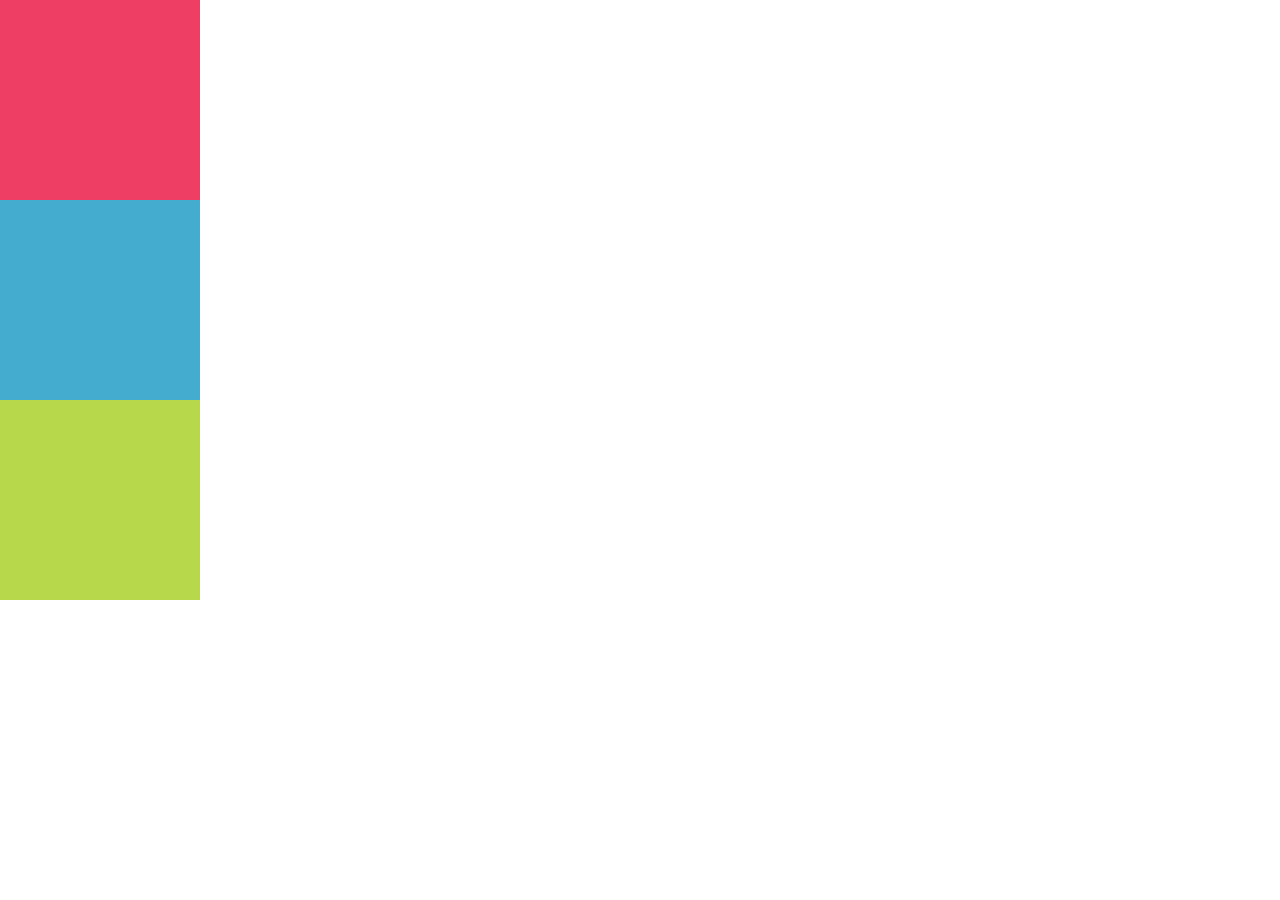
<file: index/index.html>
<!DOCTYPE html>
<html lang="en">
<head>
	<meta charset="UTF-8">
	<title>Position 1</title>
	<link rel="stylesheet" type="text/css" href="../css/main.css">
</head>
<body>	
		<div id="pink"></div>
		<div id="blue"></div>
		<div id="green"></div>
		
	</div>
</body>
</html>
</file>
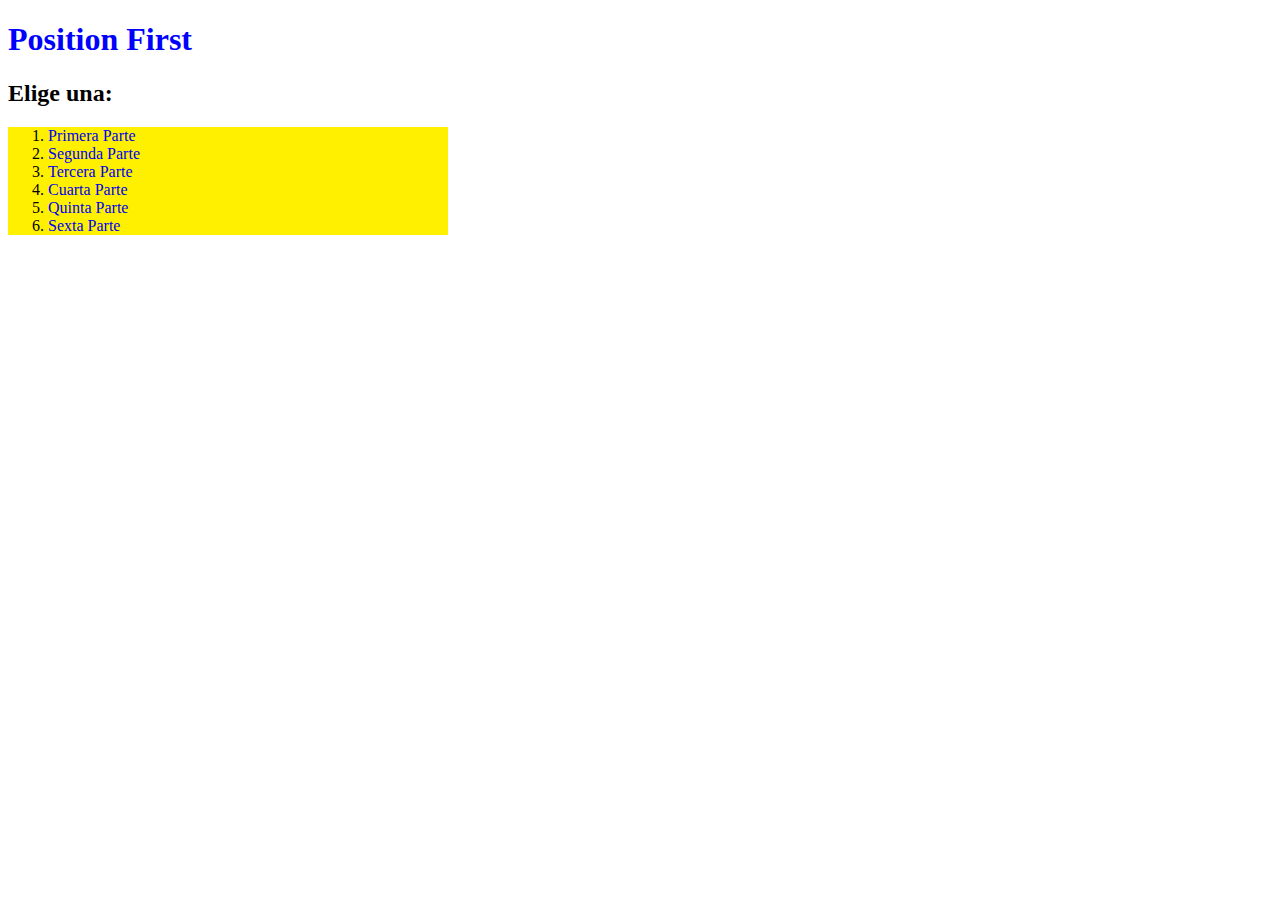
<file: indexall.html>
<!DOCTYPE html>
<html lang="en">
<head>
	<meta charset="UTF-8">
	<title>Position First Part All</title>
<style type="text/css">
	h1 {
		color: blue
	}

	ol li a {
		text-decoration: none;

	}

	ol {
		background-color: #FFF000;
		width: 400px;
	}







</style>
</head>
<body>
<h1>Position First</h1>

	<h2>Elige una:</h2>
	<ol>
	<li><a href="index/index.html">Primera Parte</a></li>
	<li><a href="index/index1.html">Segunda Parte</a></li>
	<li><a href="index/index2.html">Tercera Parte</a></li>
	<li><a href="index/index3.html">Cuarta Parte</a></li>
	<li><a href="index/index4.html">Quinta Parte</a></li>
	<li><a href="index/index5.html">Sexta Parte</a></li>
	</ol>

	
</body>
</html>
</file>
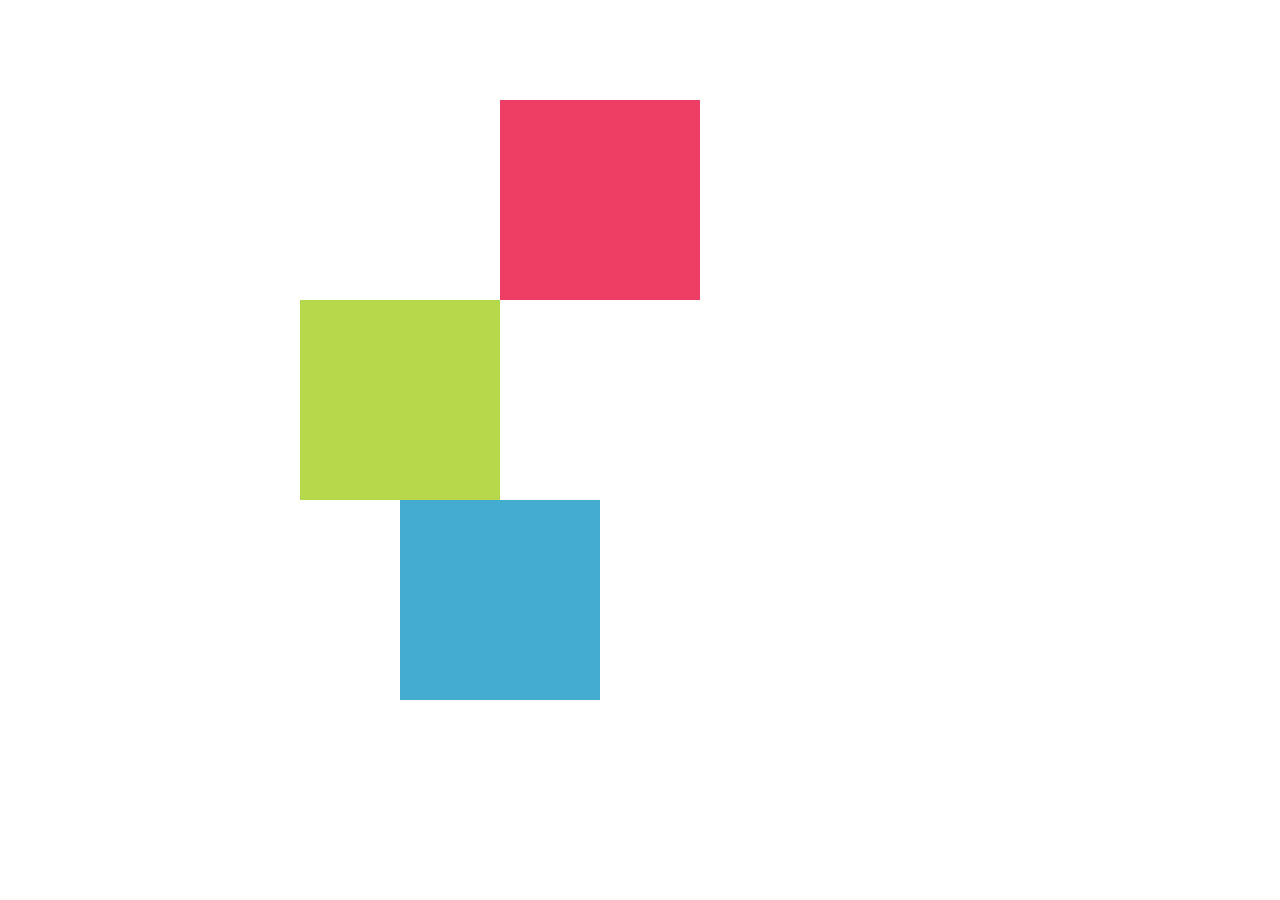
<file: index/index1.html>
<!DOCTYPE html>
<html lang="en">
<head>
	<meta charset="UTF-8">
	<title>Position 2</title>
	<link rel="stylesheet" type="text/css" href="../css/main1.css">
</head>
<body>	
		<div id="pink"></div>
		<div id="blue"></div>
		<div id="green"></div>
		
	</div>
</body>
</html>
</file>
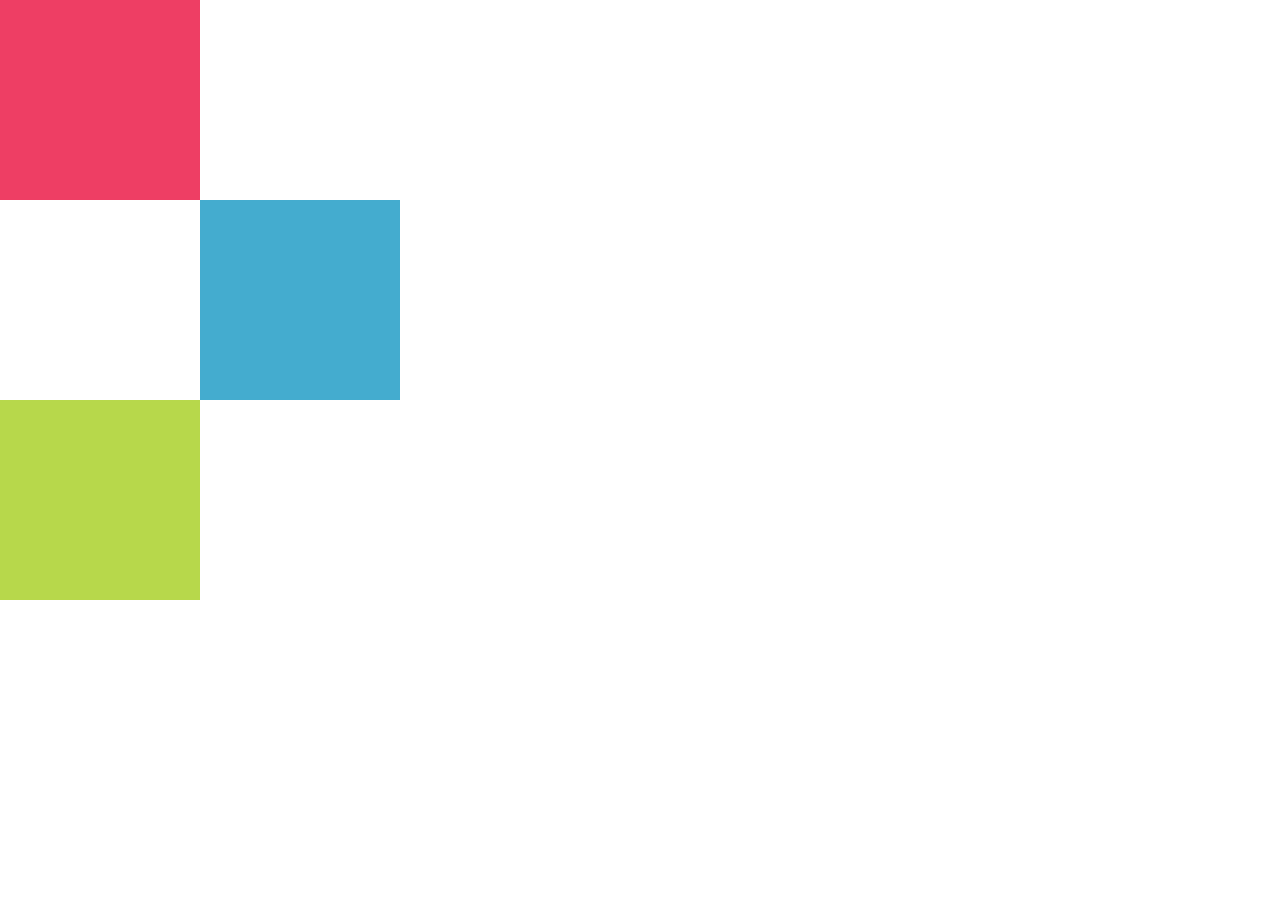
<file: index/index2.html>
<!DOCTYPE html>
<html lang="en">
<head>
	<meta charset="UTF-8">
	<title>Position 3</title>
	<link rel="stylesheet" type="text/css" href="../css/main2.css">
</head>
<body>	
		<div id="pink"></div>
		<div id="blue"></div>
		<div id="green"></div>
		
	</div>
</body>
</html>
</file>
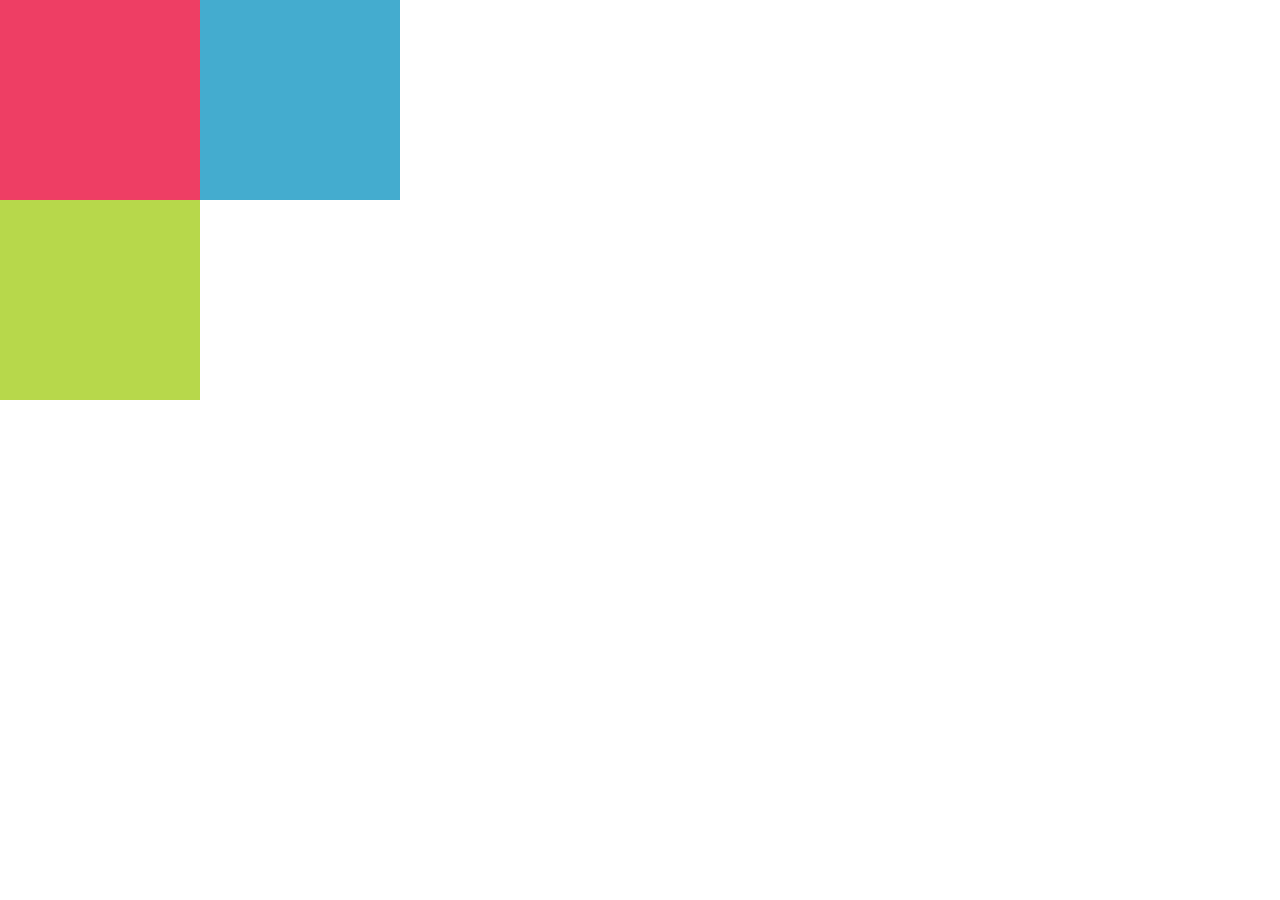
<file: index/index3.html>
<!DOCTYPE html>
<html lang="en">
<head>
	<meta charset="UTF-8">
	<title>Position 4</title>
	<link rel="stylesheet" type="text/css" href="../css/main3.css">
</head>
<body>	

  <div id="pink"><div id="blue"></div>
  </div>
    <div id="green"></div>
		
	</div>
</body>
</html>
</file>
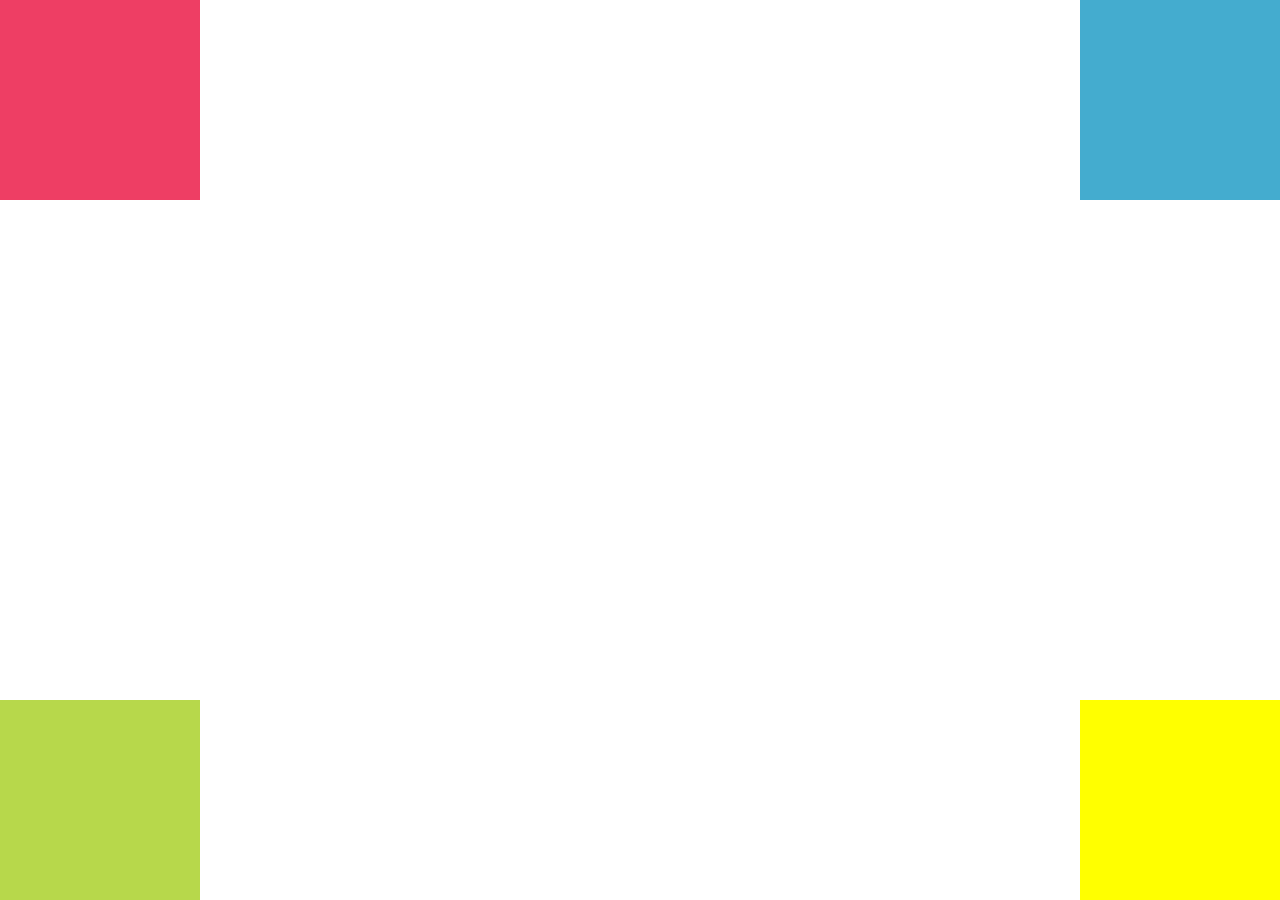
<file: index/index4.html>
<!DOCTYPE html>
<html lang="en">
<head>
	<meta charset="UTF-8">
	<title>Position 5</title>
	<link rel="stylesheet" type="text/css" href="../css/main4.css">
</head>
<body>	
		<div id="pink"></div>
		<div id="blue"></div>
		<div id="green"></div>
		<div id="yellow"></div>
		
	</div>
</body>
</html>
</file>
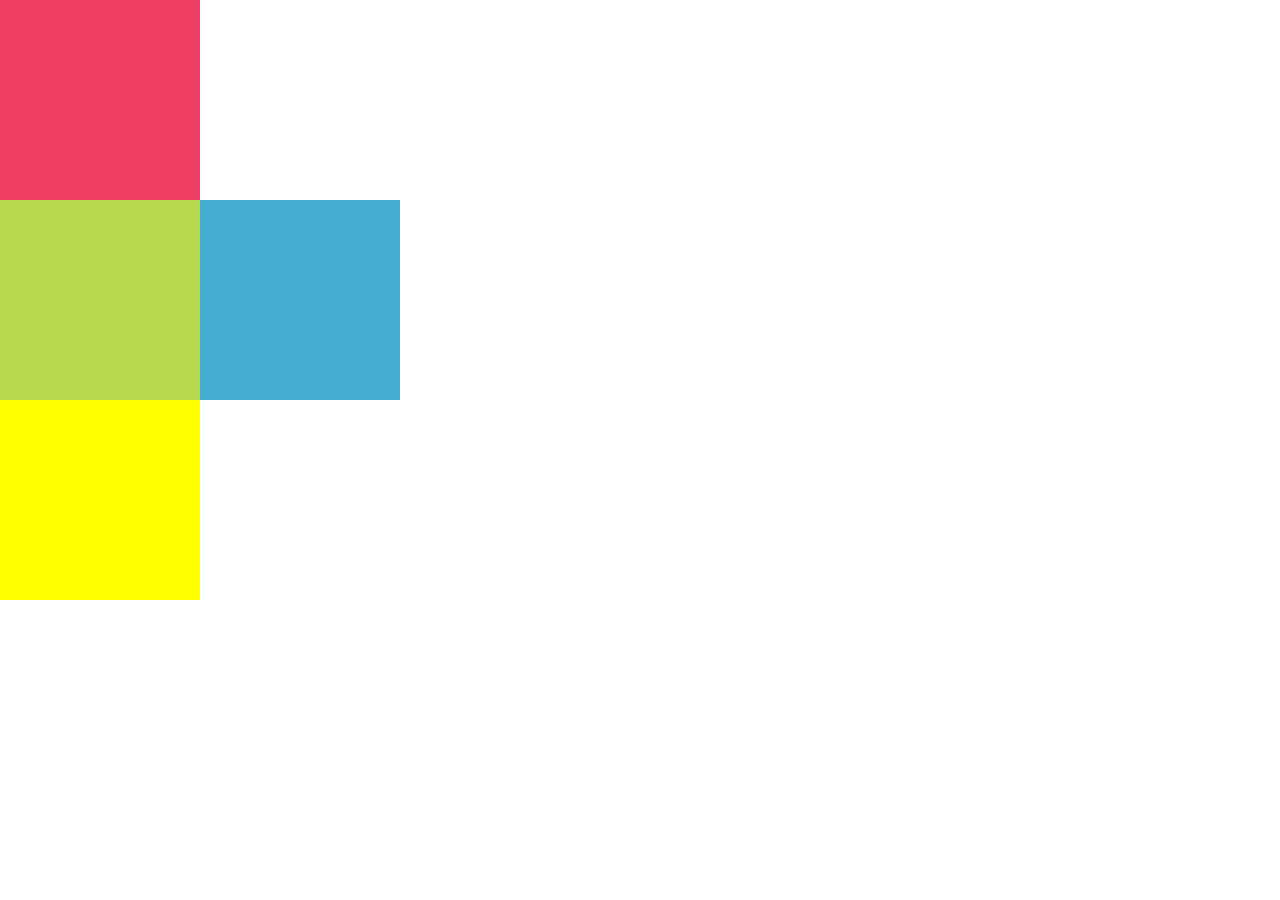
<file: index/index5.html>
<!DOCTYPE html>
<html lang="en">
<head>
	<meta charset="UTF-8">
	<title>Position 6</title>
	<link rel="stylesheet" type="text/css" href="../css/main5.css">
</head>
<body>	
		<div id="pink"></div>
		<div id="blue"></div>
		<div id="green"></div>
		<div id="yellow"></div>
		
	</div>
</body>
</html>
</file>
<file: css/main.css>
#pink{
	width: 200px;
	height: 200px;
	background-color:#ee3e64;
	position: static;
}
#blue{
	width: 200px;
	height: 200px;
	background-color: #44accf;
	position: static;
}

#green{
	width: 200px;
	height: 200px;
	background-color: #b7d84b;
	position: static;
}
body{
	margin: 0px;
	padding: 0px;
}
</file>
<file: css/main1.css>
/* Pon tu código css aqui */
#pink{
	width: 200px;
	height: 200px;
	background-color:#ee3e64;
	position: relative;
	right: -500px;
	top:100px;
}
#blue{
	width: 200px;
	height: 200px;
	background-color: #44accf;
	position: relative;
	right: -400px;
	top: 300px;

}

#green{
	width: 200px;
	height: 200px;
	background-color: #b7d84b;
	position: relative;
	right:-300px;
	bottom: 100px;

}
body{
	margin: 0px;
	padding: 0px;
}
</file>
<file: css/main2.css>
/* Pon tu código css aqui */
#pink{
	width: 200px;
	height: 200px;
	background-color:#ee3e64;
	position: relative;
}
#blue{
	width: 200px;
	height: 200px;
	background-color: #44accf;
	position: relative;
	right: -200px;
}

#green{
	width: 200px;
	height: 200px;
	background-color: #b7d84b;
	position: relative;
}
body{
	margin: 0px;
	padding: 0px;
}
</file>
<file: css/main3.css>
/* Pon tu código css aqui */
#pink{
	width: 200px;
	height: 200px;
	background-color:#ee3e64;
	position: relative;
}
#blue{
	width: 200px;
	height: 200px;
	background-color: #44accf;
	position: relative;
	left: 200px;
}

#green{
	width: 200px;
	height: 200px;
	background-color: #b7d84b;
	position: relative;
}
body{
	margin: 0px;
	padding: 0px;
}
</file>
<file: css/main4.css>
/* Pon tu código css aqui */
#pink{
	width: 200px;
	height: 200px;
	background-color:#ee3e64;
	position: absolute;
	left: 0;
	top: 0;

}
#blue{
	width: 200px;
	height: 200px;
	background-color: #44accf;
	position: absolute;
	right: 0;
	top: 0;
}

#green{
	width: 200px;
	height: 200px;
	background-color: #b7d84b;
	position: absolute;
	left: 0;
	bottom: 0;

}
#yellow {
	width: 200px;
	height: 200px;
	background-color: yellow;
	position: absolute;
	right: 0;
	bottom: 0;
}
body{
	margin: 0px;
	padding: 0px;
}
</file>
<file: css/main5.css>
/* Pon tu código css aqui */
#pink{
	width: 200px;
	height: 200px;
	background-color:#ee3e64;
	position: relative;


}
#blue{
	width: 200px;
	height: 200px;
	background-color: #44accf;
	position: absolute;
	left: 200px;

}

#green{
	width: 200px;
	height: 200px;
	background-color: #b7d84b;
	position: relative;


}
#yellow {
	width: 200px;
	height: 200px;
	background-color: yellow;
	position: relative;
}
body{
	margin: 0px;
	padding: 0px;
}
</file>
